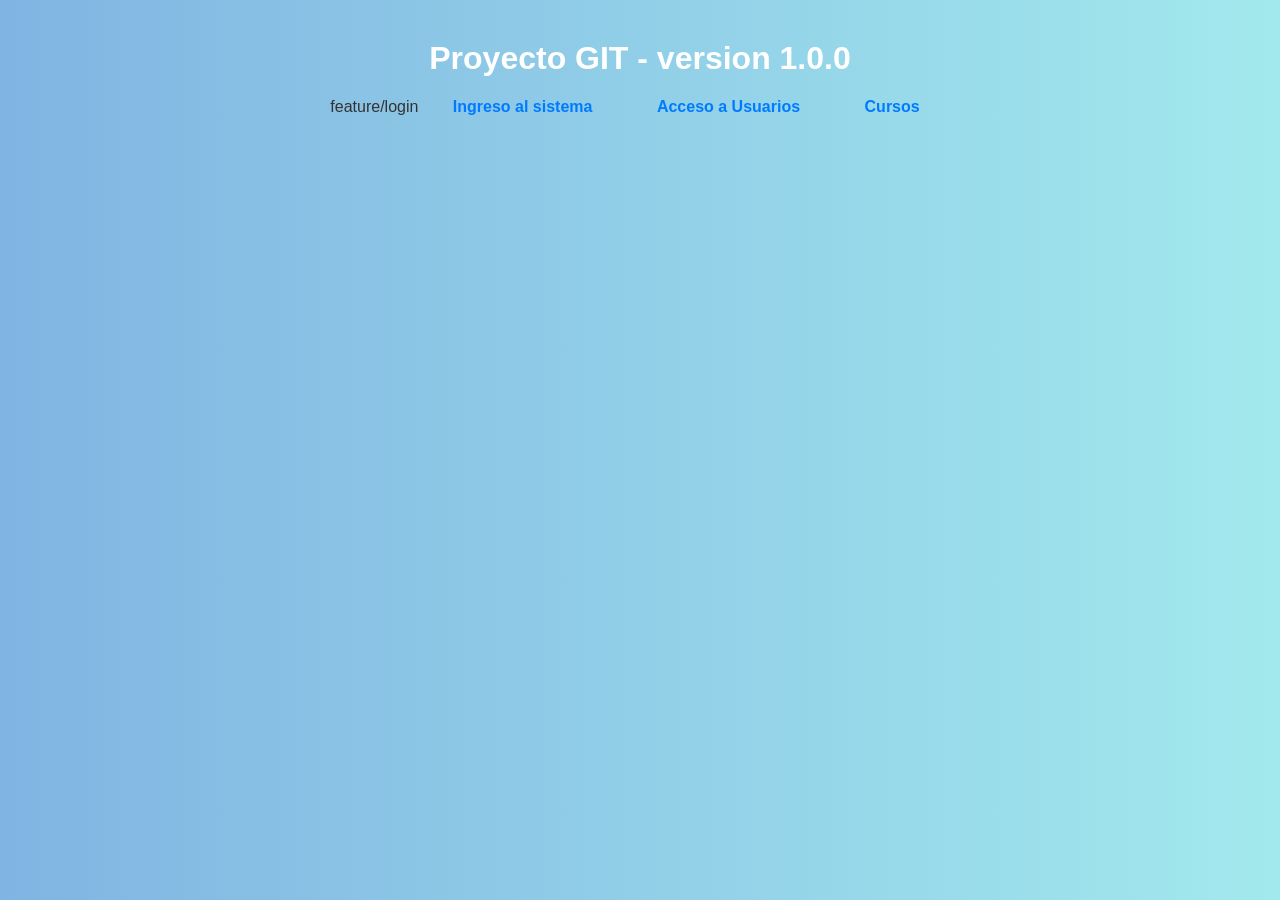
<file: index.html>
<!DOCTYPE html>
<html lang="en">
<head>
    <meta charset="UTF-8">
    <meta name="viewport" content="width=device-width, initial-scale=1.0">
    <link rel="stylesheet" href="css/estilos.css">
    <title>Document</title>
</head>
<body>
    <h1> Proyecto GIT - version 1.0.0</h1>
    <nav>
 feature/login
        <a href="pages/login.html">Ingreso al sistema</a>

        <a href="pages/login.html">Acceso a Usuarios</a>

        <a href="pages/cursos.html">Cursos</a>
    </nav>
</body>
</html>
</file>
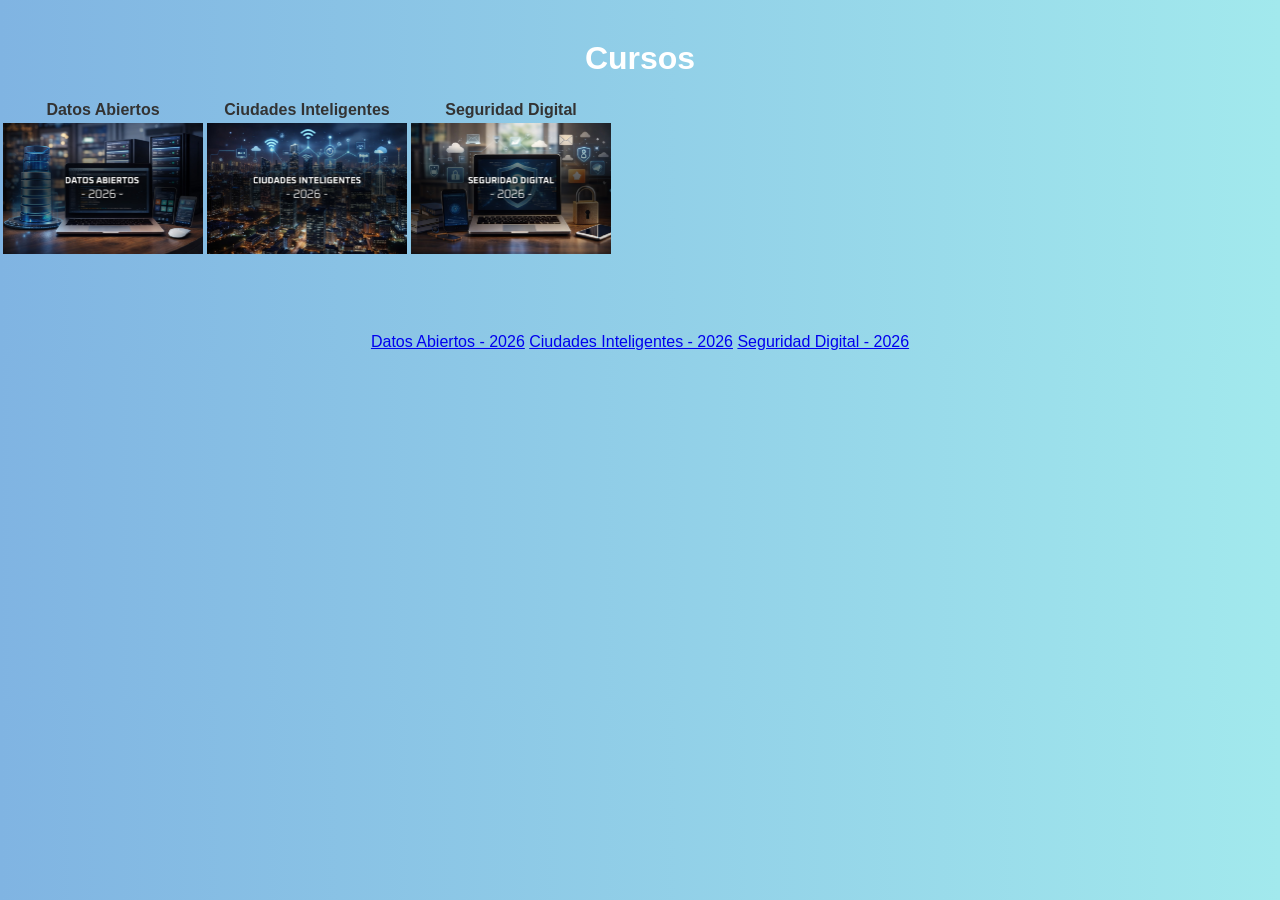
<file: pages/cursos.html>
<!DOCTYPE html>
<html lang="en">
<head>
    <meta charset="UTF-8">
    <meta name="viewport" content="width=device-width, initial-scale=1.0">
    <title>Cursos</title>
    <link rel="stylesheet" href="../css/estilos.css">
</head>
<body>
    <h1> Cursos </h1>
    <table>
  <tr>
    <th>Datos Abiertos</th>
    <th>Ciudades Inteligentes</th>
    <th>Seguridad Digital</th>
  </tr>
  <tr>
    <td><img src="../img/DatosAbiertos.jpg" width="200"></td>
    <td><img src="../img/Ciudades Inteligentes.jpg" width="200"></td>
    <td><img src="../img/Seguridad Digital.jpg" width="200"></td>
  </tr>
  </table>
<br> <br> <br> <br>
  <div class="enlacesCursos"> 
      <a href="#">Datos Abiertos - 2026</a>
      <a href="#">Ciudades Inteligentes - 2026</a>
      <a href="#">Seguridad Digital - 2026</a>
  </div>


</body>
</html>
</file>
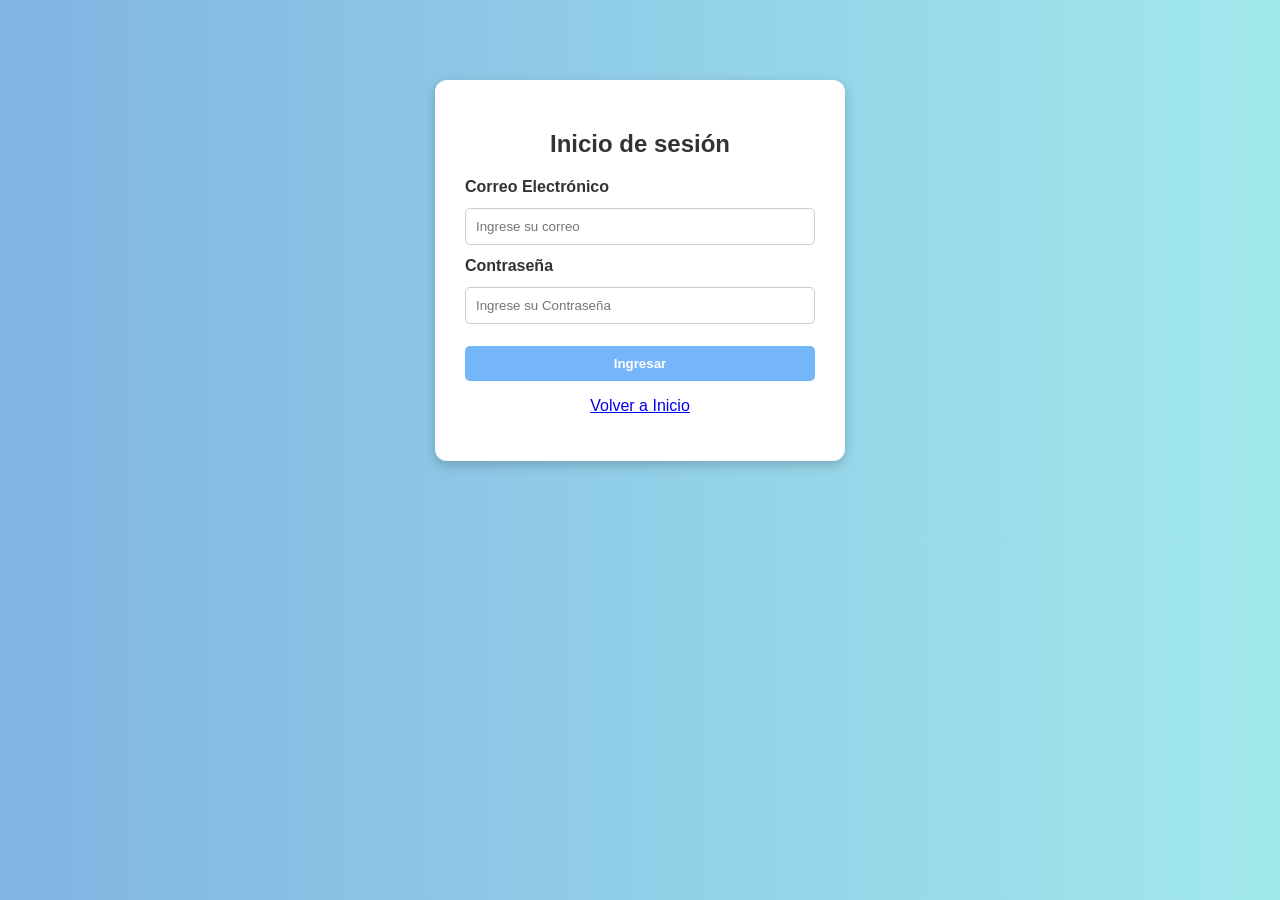
<file: pages/login.html>
<!DOCTYPE html>
<html lang="en">
<head>
    <meta charset="UTF-8">
    <meta name="viewport" content="width=device-width, initial-scale=1.0">
    <link rel="stylesheet" href="../css/estilos.css">
    <title>Document</title>
</head>
<body>
    <section class="contenedor">
    <h2>Inicio de sesión </h2>
    <form action="" class="formulario">
        <label for="correo">Correo Electrónico</label>
        <input type="email" id="correo" placeholder="Ingrese su correo">
        <label for="password">Contraseña</label>
        <input type="password" id="password" placeholder="Ingrese su Contraseña">

        <button type="submit">Ingresar</button>

    </form>
    <p>
        <a href="../index.html">Volver a Inicio </a>
    </p>
    </section>
</body>
</html>
</file>
<file: css/estilos.css>
body{

    font-family: Arial, Helvetica, sans-serif;
    text-align: center;
    background: linear-gradient(to right ,#80b4e2 , #a2e9ed);
    margin: 0;
    padding: 0;
    color: #333;

}

h1{
    margin-top: 40px;
    color: white;
}

nav a {
    text-decoration: none;
    margin: 10px;
    padding: 10px 20px;
    color: #007bff;
    font-weight: bold;
    border-radius: 5px;
    transition: 0.3s;

}

nav a:hover{
    background-color: #007bff;
    color: white;

}

.contenedor{

    background-color: white;
    width: 350px;
    margin: 80px auto ;
    padding: 30px;
    border-radius: 12px;
    box-shadow: 0 4px 12px rgba(0, 0, 0, 0.2) ;
}

.formulario{

    display: flex;
    flex-direction: column;
    gap: 12px;
}

.formulario label{
text-align: left;
font-weight: bold;
}

.formulario input{
    padding: 10px;
    border: 1px solid #ccc;
    border-radius: 5px;
}

.formulario button{
    margin-top: 10px;
    padding: 10px;
    background-color: #75b5f9;
    color:white;
    border-radius: 5px;
    border: none;
    font-weight: bold;
    cursor: pointer;
}

.formulario button:hover{
    background-color: #0368d4;

}
</file>
